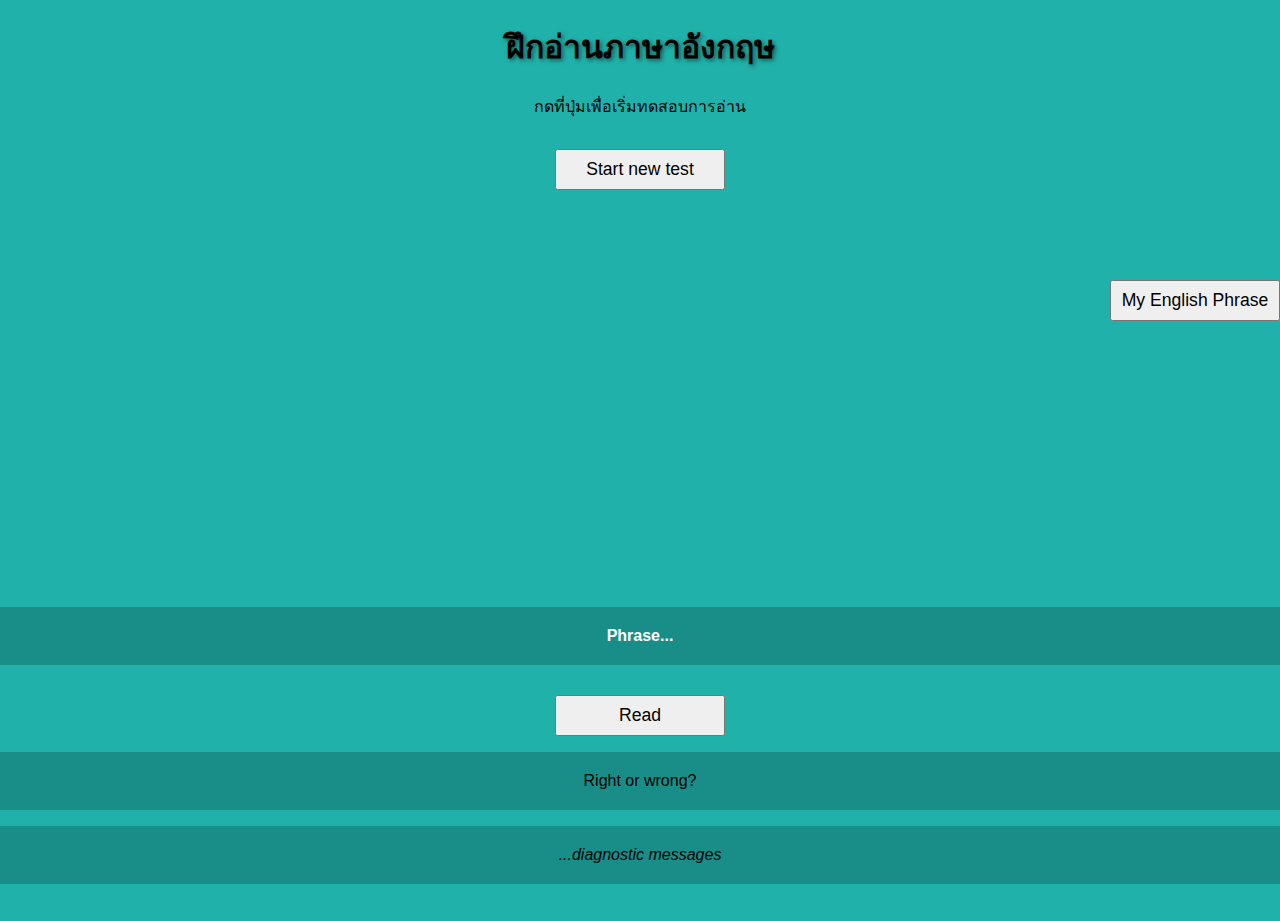
<file: index.html>
<!DOCTYPE html>
<html lang="en">
  <head>
    <meta charset="utf-8" />
    <meta http-equiv="X-UA-Compatible" content="IE=edge" />
    <meta name="viewport" content="width=device-width" />

    <title>English Phrase Matcher</title>

    <link rel="stylesheet" href="style.css" />

    <style>
      #my-phrase-btn {
        position: fixed;
        top: 250px;
        right: 0px;
      }
    </style>
</head>
  </head>

  <body>
    <h1 style="text-shadow: 2px 2px 4px rgba(0, 0, 0, 0.5);">ฝึกอ่านภาษาอังกฤษ</h1>
    <p>กดที่ปุ่มเพื่อเริ่มทดสอบการอ่าน</p>

    <button title="Click to start a new test">Start new test</button>

    <button id="my-phrase-btn" title="Go to My English Phrase" onclick="window.location.href='myphrase.html';">My English Phrase</button>

    <div>
      <p class="phrase">Phrase...</p>
      <button title="Click to listen to the reading." onclick="readPhrase()">Read</button>

      <p class="result">Right or wrong?</p>
      <p class="output">...diagnostic messages</p>
    </div>

    <!--<footer style="position: fixed; top: 0; right: 0; padding: 5px; background-color: ; color: whitesmoke; text-shadow: 2px 2px 4px rgba(0, 0, 0, 0.5);">
      Programmed by: Salisa Ponthongmak 643040213-9
    </footer>-->

    <script src="script.js"></script>
    <script>
      let speech = new SpeechSynthesisUtterance();
      speech.lang = "en";

      let voices = [];
      window.speechSynthesis.onvoiceschanged = () => {
        voices = window.speechSynthesis.getVoices();
        speech.voice = voices[0];
        let voiceSelect = document.querySelector("#voices");
        voices.forEach((voice, i) => (voiceSelect.options[i] = new Option(voice.name, i)));
      };

      function readPhrase() {
        const phraseText = document.querySelector('.phrase').textContent;
        speech.text = phraseText;
        window.speechSynthesis.speak(speech);
      }
    </script>

  </body>
</html>
</file>
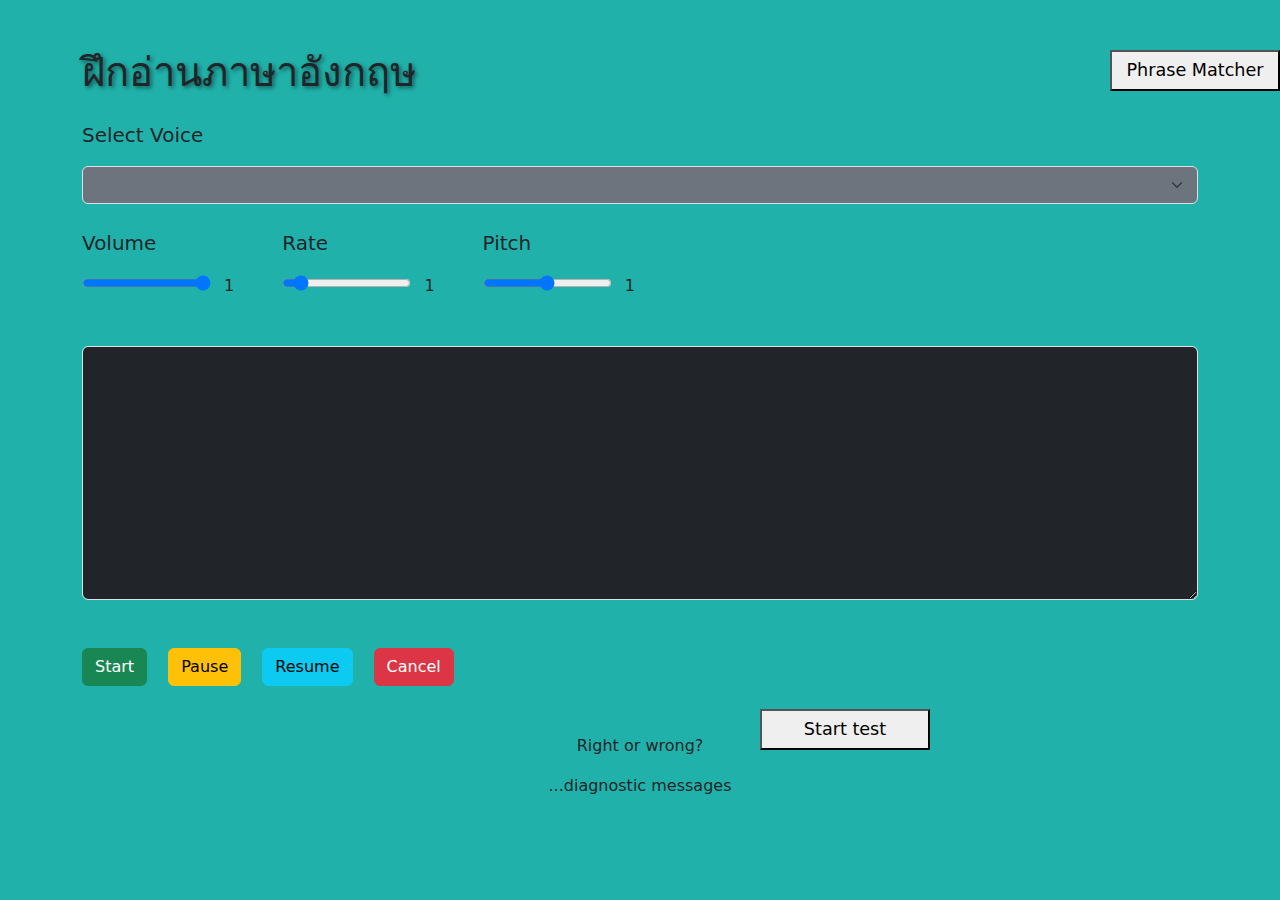
<file: myphrase.html>
<!doctype html>
<html lang="en">
<head>
    <link href="https://cdn.jsdelivr.net/npm/bootstrap@5.0.0-beta1/dist/css/bootstrap.min.css" rel="stylesheet">
    <link rel="stylesheet" href="style2.css">
    <title>My English Phrase</title>
<meta charset="utf-8">
 <style>
      #index-btn {
		  position: fixed;
        top: 20px;
        right: 0px;
  margin: 0 auto;
  display: block;
  font-size: 1.1rem;
  width: 170px;
  line-height: 2;
  margin-top: 30px;
}
    </style> 
	<style>
      #start-test {
		  position: fixed;
        bottom: 150px;
        right: 350px;
  margin: 0 auto;
  display: block;
  font-size: 1.1rem;
  width: 170px;
  line-height: 2;
  margin-top: 30px;
}
    </style>
	
	
	</head>
  <body class="container mt-5 bg-lightseagreentseagreen">
    <h1 style="text-shadow: 2px 2px 4px rgba(0, 0, 0, 0.5);">ฝึกอ่านภาษาอังกฤษ</h1>
    <p class="lead mt-4"><strong>Select Voice</strong></p>
    <select id="voices" class="form-select bg-secondary text-dark"></select>
    <div class="d-flex mt-4 text-ligh">
      <div>
        <p class="lead"><strong>Volume</strong></p>
        <input type="range" min="0" max="1" value="1" step="0.1" id="volume">
        <span id="volume-label" class="ms-2">1</span>
      </div>
      <div class="mx-5">
        <p class="lead"><strong>Rate</strong></p>
        <input type="range" min="0.1" max="10" value="1" id="rate" step="0.1">
        <span id="rate-label" class="ms-2">1</span>
      </div>
      <div>
        <p class="lead"><strong>Pitch</strong></p>
        <input type="range" min="0" max="2" value="1" step="0.1" id="pitch">
        <span id="pitch-label" class="ms-2">1</span>
      </div>
    </div>
    <textarea id="phraseTextArea" class="form-control bg-dark text-light mt-5" cols="30" rows="10" placeholder="Type here..."></textarea>
    <div class="mb-5">
      <button id="start" class="btn btn-success mt-5 me-3" title="Click to listen to the reading.">Start</button>
      <button id="pause" class="btn btn-warning mt-5 me-3">Pause</button>
      <button id="resume" class="btn btn-info mt-5 me-3">Resume</button>
      <button id="cancel" class="btn btn-danger mt-5 me-3">Cancel</button>
    </div>
	  <div style="text-align: center;">
    <p id="phrase"></p>
    <p id="result">Right or wrong?</p>
    <p id="diagnostic">...diagnostic messages</p>
    <button id="start-test" title="Click! Then read it for a reading test.">Start test</button>
</div>

    
  </body>
  
    <button id="index-btn" title="Back to English Phrase Matcher." onclick="window.location.href='index.html';">Phrase Matcher</button>
  <script src="./script2.js"></script>
  <script>
    const recognition = new (window.SpeechRecognition || window.webkitSpeechRecognition || window.mozSpeechRecognition || window.msSpeechRecognition)();

    recognition.lang = "en-US"; // Change the language if needed

    recognition.onresult = function (event) {
      const speechResult = event.results[0][0].transcript;
      console.log("You said: ", speechResult);

      // Check if the user said "Phrase Matcher"
      if (speechResult.toLowerCase().includes("phrase matcher")) {
        // Navigate to the index.html page
        window.location.href = "index.html";
      }
    };

    // Start listening for the user's speech
    document.getElementById("start").addEventListener("click", function () {
      recognition.start();
    });
  </script>
	
</html>
</file>
<file: style.css>
body, html {
  margin: 0;
}

html {
  height: 100%;
  background-color: lightseagreen;
}

body {
  height: inherit;
  overflow: hidden;
}

h1, p {
  font-family: sans-serif;
  text-align: center;
}

div p {
  padding: 20px;
  background-color: rgba(0,0,0,0.2);
}

div {
  overflow: auto;
  position: absolute;
  bottom: 0;
  right: 0;
  left: 0;
}

button {
  margin: 0 auto;
  display: block;
  font-size: 1.1rem;
  width: 170px;
  line-height: 2;
  margin-top: 30px;
}

@media all and (max-height: 410px) {
  div {
    position: static;
  }
}

.phrase {
  font-weight: bold;
	color: #FFFFFF;
}

.output {
  font-style: italic;
}
</file>
<file: style2.css>
body {
  background-color: lightseagreen;
}


@media all and (max-height: 410px) {
  div {
    position: static;
  }
}
.phrase {
  font-weight: bold;
	color: #FFFFFF;
}

.output {
  font-style: italic;
}
</file>
